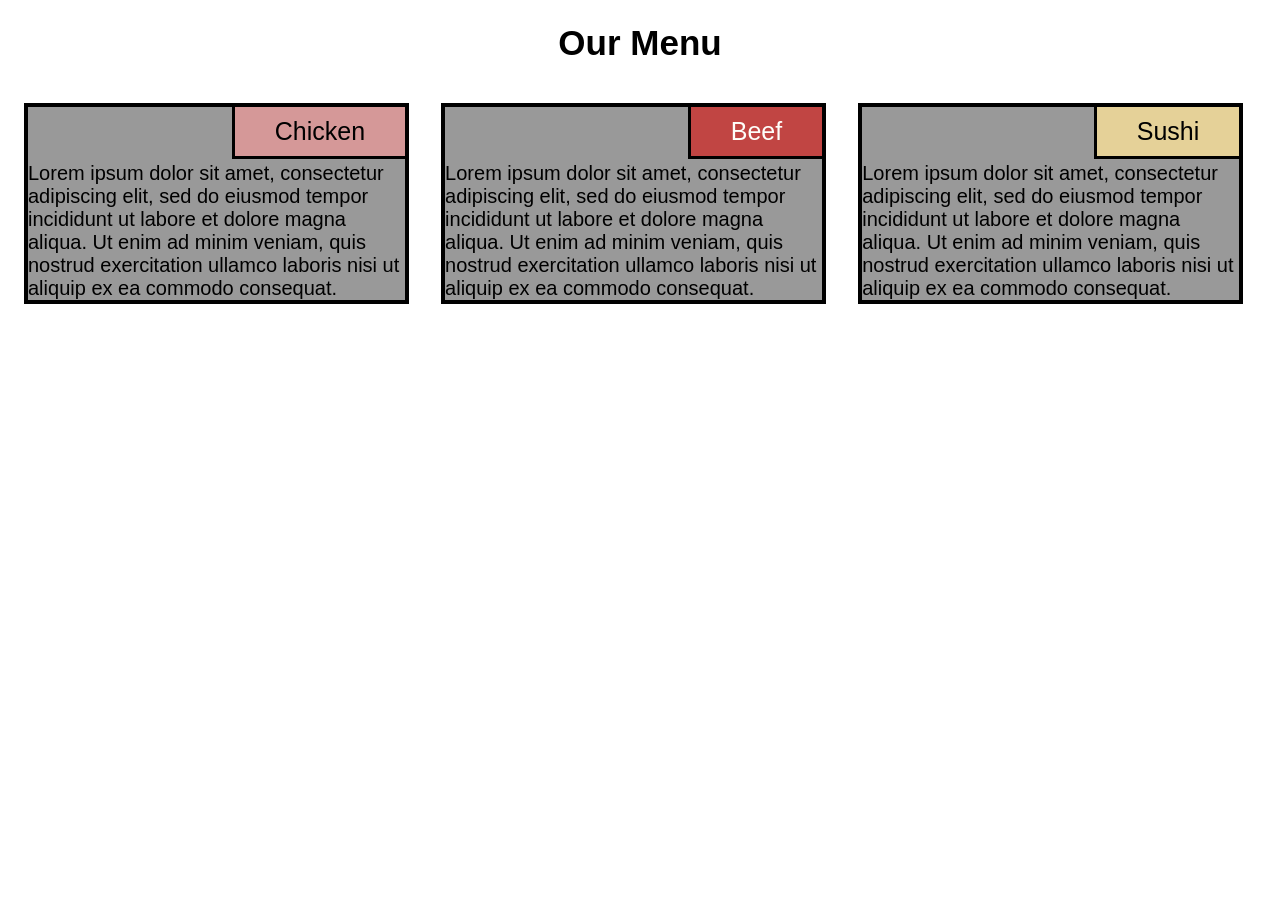
<file: module2-solution/index.html>
<!DOCTYPE html>
<html lang="en">
  <head>
    <meta charset="UTF-8" />
    <meta http-equiv="X-UA-Compatible" content="IE=edge" />
    <meta name="viewport" content="width=device-width, initial-scale=1.0" />
    <link rel= "stylesheet" href="css/style.css">
    <title>Toki-debug-Website-Module-2</title>
    <h1>Our Menu</h1>
  </head>
  <body>
        <div class = "row" >

            <div class="col-md-12 col-td-6 col-dd-3 ">
                <div class="container">
                    <section class ="absolute" id="Chicken">Chicken</section>
                    <p>Lorem ipsum dolor sit amet, consectetur adipiscing elit, 
                        sed do eiusmod tempor incididunt ut labore et dolore magna aliqua.
                        Ut enim ad minim veniam, quis nostrud exercitation ullamco laboris 
                        nisi ut aliquip ex ea commodo consequat.
                    </p>
                </div>
            </div>

            <div class="col-md-12 col-td-6 col-dd-3 ">
                <div class="container">
                    <section class ="absolute" id="Beef">Beef</section>
                     <p>Lorem ipsum dolor sit amet, consectetur adipiscing elit, 
                    sed do eiusmod tempor incididunt ut labore et dolore magna aliqua.
                    Ut enim ad minim veniam, quis nostrud exercitation ullamco laboris 
                    nisi ut aliquip ex ea commodo consequat.
                    </p>
                </div>
            </div>  

                <div class="col-md-12 col-td-6 col-td-12 col-dd-3">
                    <div class="container">
                        <section class ="absolute" id="Sushi">Sushi</section>
                    <p>Lorem ipsum dolor sit amet, consectetur adipiscing elit, 
                        sed do eiusmod tempor incididunt ut labore et dolore magna aliqua.
                        Ut enim ad minim veniam, quis nostrud exercitation ullamco laboris 
                        nisi ut aliquip ex ea commodo consequat.
                    </p>
                </div>
            </div>    

        </div>           
  </body>
</html>
</file>
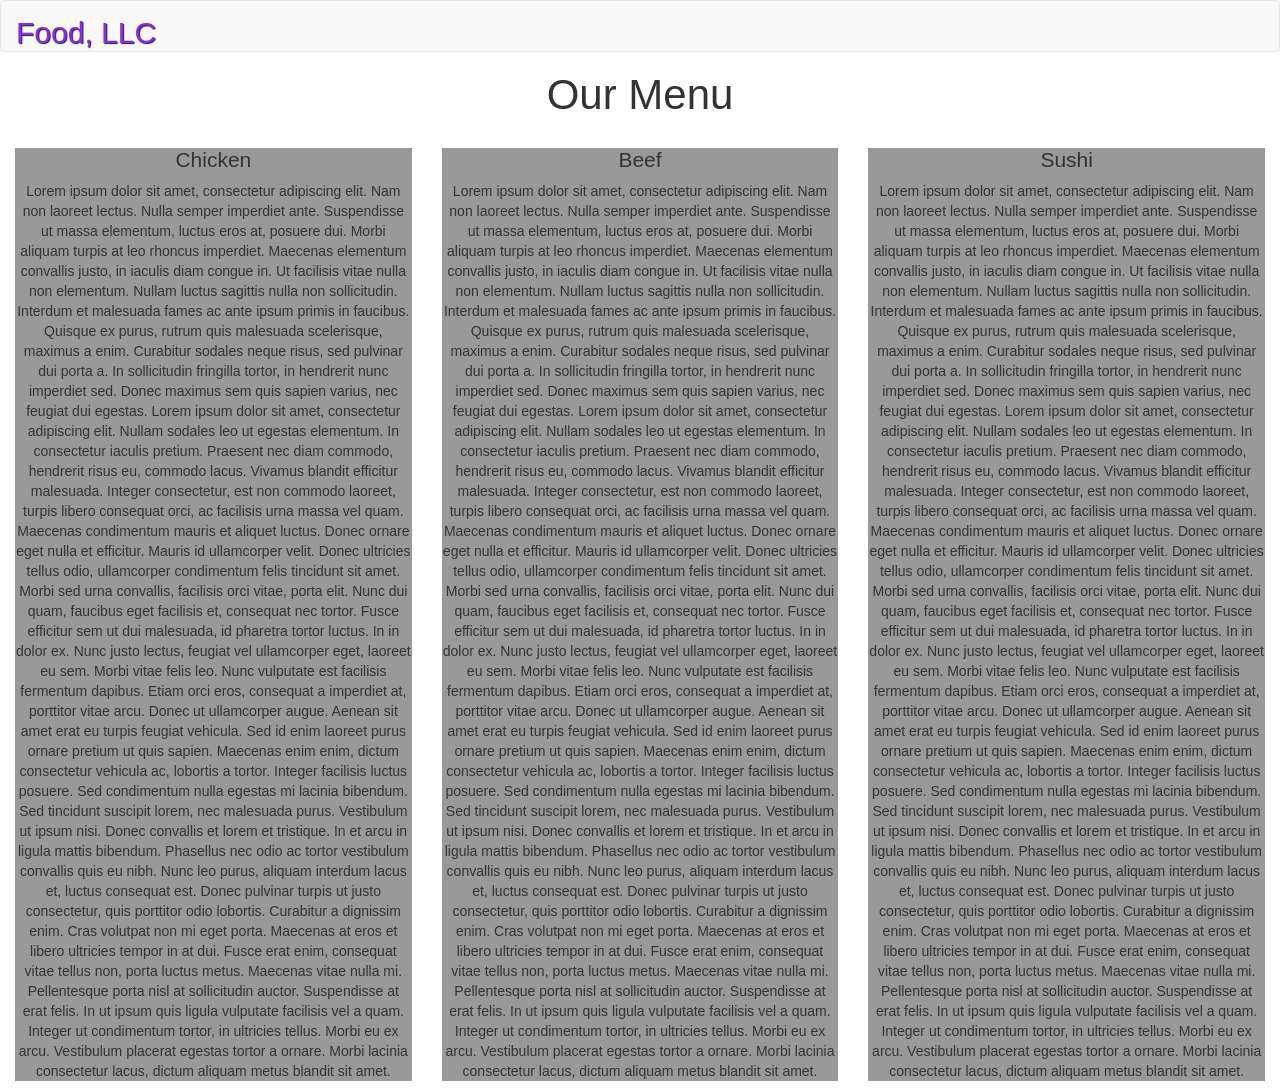
<file: module3-solution/index.html>
<!DOCTYPE html>
<html lang="en">
  <head>
    <meta charset="UTF-8" />
    <meta http-equiv="X-UA-Compatible" content="IE=edge" />
    <meta name="viewport" content="width=device-width, initial-scale=1.0" />
    <title>Toki-debug-Website-Module-3</title>

    
    <link rel="shortcut icon" href="images/icon.gif" />
    <link rel="stylesheet" href="css//bootstrap.min.css">
    <link rel= "stylesheet" href="css//styles.css">
   
    <script src="js//jquery-3.6.0.min.js"></script>
    <script src="js//bootstrap.min.js"></script>

</head>


  <body>
    <header>
        <nav id="header-nav" class="navbar navbar-default">
            <div class="navbar-header">
                <div class="navbar-brand">
                    <a href="index.html" class="pull-left"><h1>Food, LLC</h1></a>
                </div>
                <button type="button" class="navbar-toggle collapsed visible-xs" data-toggle="collapse" data-target="#collapsable-nav" aria-expanded="false">
                    <span class="sr-only">Toggle navigation</span>
                            <span class="icon-bar"></span>
                            <span class="icon-bar"></span>
                            <span class="icon-bar"></span>
                </button>
            </div>
            <div id="collapsable-nav" class="collapse navbar-collapse">
                <ul id="nav-list" class="nav navbar-nav navbar-right visible-xs">
                    <li>
                        <a class="text-center" href="#Chicken"><h1>Chicken</h1></a>
                    </li>
                    <li>
                        <a class="text-center" href="#Beef"><h1>Beef</h1></a>
                    </li>
                    <li>
                        <a class="text-center" href="#Sushi"><h1>Sushi</h1></a>
                    </li>
                </ul>
            </div>
        </nav>
    </header>


     <h1 class="text-center">Our Menu</h1>

            <div class="col-lg-4 col-md-6 col-sm-6 col-xs-12 col-xxs-12">
                <div class="my-container">
                    <h3 class="text-center titulo" id="Chicken">Chicken</h3>
                    <p class="text-center">Lorem ipsum dolor sit amet, consectetur adipiscing elit. Nam non laoreet lectus. Nulla semper imperdiet ante. Suspendisse ut massa elementum, luctus eros at, posuere dui. Morbi aliquam turpis at leo rhoncus imperdiet. Maecenas elementum convallis justo, in iaculis diam congue in. Ut facilisis vitae nulla non elementum. Nullam luctus sagittis nulla non sollicitudin. Interdum et malesuada fames ac ante ipsum primis in faucibus. Quisque ex purus, rutrum quis malesuada scelerisque, maximus a enim. Curabitur sodales neque risus, sed pulvinar dui porta a. In sollicitudin fringilla tortor, in hendrerit nunc imperdiet sed. Donec maximus sem quis sapien varius, nec feugiat dui egestas. Lorem ipsum dolor sit amet, consectetur adipiscing elit.
                        Nullam sodales leo ut egestas elementum. In consectetur iaculis pretium. Praesent nec diam commodo, hendrerit risus eu, commodo lacus. Vivamus blandit efficitur malesuada. Integer consectetur, est non commodo laoreet, turpis libero consequat orci, ac facilisis urna massa vel quam. Maecenas condimentum mauris et aliquet luctus. Donec ornare eget nulla et efficitur. Mauris id ullamcorper velit.
                        Donec ultricies tellus odio, ullamcorper condimentum felis tincidunt sit amet. Morbi sed urna convallis, facilisis orci vitae, porta elit. Nunc dui quam, faucibus eget facilisis et, consequat nec tortor. Fusce efficitur sem ut dui malesuada, id pharetra tortor luctus. In in dolor ex. Nunc justo lectus, feugiat vel ullamcorper eget, laoreet eu sem. Morbi vitae felis leo. Nunc vulputate est facilisis fermentum dapibus. Etiam orci eros, consequat a imperdiet at, porttitor vitae arcu. Donec ut ullamcorper augue.
                        Aenean sit amet erat eu turpis feugiat vehicula. Sed id enim laoreet purus ornare pretium ut quis sapien. Maecenas enim enim, dictum consectetur vehicula ac, lobortis a tortor. Integer facilisis luctus posuere. Sed condimentum nulla egestas mi lacinia bibendum. Sed tincidunt suscipit lorem, nec malesuada purus. Vestibulum ut ipsum nisi. Donec convallis et lorem et tristique. In et arcu in ligula mattis bibendum. Phasellus nec odio ac tortor vestibulum convallis quis eu nibh. Nunc leo purus, aliquam interdum lacus et, luctus consequat est. Donec pulvinar turpis ut justo consectetur, quis porttitor odio lobortis. Curabitur a dignissim enim. Cras volutpat non mi eget porta.
                        Maecenas at eros et libero ultricies tempor in at dui. Fusce erat enim, consequat vitae tellus non, porta luctus metus. Maecenas vitae nulla mi. Pellentesque porta nisl at sollicitudin auctor. Suspendisse at erat felis. In ut ipsum quis ligula vulputate facilisis vel a quam. Integer ut condimentum tortor, in ultricies tellus. Morbi eu ex arcu. Vestibulum placerat egestas tortor a ornare. Morbi lacinia consectetur lacus, dictum aliquam metus blandit sit amet.
                    </p>
                </div>
            </div>

            <div class="col-lg-4 col-md-6 col-sm-6 col-xs-12 col-xxs-12">
                <div class="my-container">
                    <h3 class="text-center titulo" id="Beef">Beef</h3>
                    <p class="text-center">Lorem ipsum dolor sit amet, consectetur adipiscing elit. Nam non laoreet lectus. Nulla semper imperdiet ante. Suspendisse ut massa elementum, luctus eros at, posuere dui. Morbi aliquam turpis at leo rhoncus imperdiet. Maecenas elementum convallis justo, in iaculis diam congue in. Ut facilisis vitae nulla non elementum. Nullam luctus sagittis nulla non sollicitudin. Interdum et malesuada fames ac ante ipsum primis in faucibus. Quisque ex purus, rutrum quis malesuada scelerisque, maximus a enim. Curabitur sodales neque risus, sed pulvinar dui porta a. In sollicitudin fringilla tortor, in hendrerit nunc imperdiet sed. Donec maximus sem quis sapien varius, nec feugiat dui egestas. Lorem ipsum dolor sit amet, consectetur adipiscing elit.

                        Nullam sodales leo ut egestas elementum. In consectetur iaculis pretium. Praesent nec diam commodo, hendrerit risus eu, commodo lacus. Vivamus blandit efficitur malesuada. Integer consectetur, est non commodo laoreet, turpis libero consequat orci, ac facilisis urna massa vel quam. Maecenas condimentum mauris et aliquet luctus. Donec ornare eget nulla et efficitur. Mauris id ullamcorper velit.
                        
                        Donec ultricies tellus odio, ullamcorper condimentum felis tincidunt sit amet. Morbi sed urna convallis, facilisis orci vitae, porta elit. Nunc dui quam, faucibus eget facilisis et, consequat nec tortor. Fusce efficitur sem ut dui malesuada, id pharetra tortor luctus. In in dolor ex. Nunc justo lectus, feugiat vel ullamcorper eget, laoreet eu sem. Morbi vitae felis leo. Nunc vulputate est facilisis fermentum dapibus. Etiam orci eros, consequat a imperdiet at, porttitor vitae arcu. Donec ut ullamcorper augue.
                        
                        Aenean sit amet erat eu turpis feugiat vehicula. Sed id enim laoreet purus ornare pretium ut quis sapien. Maecenas enim enim, dictum consectetur vehicula ac, lobortis a tortor. Integer facilisis luctus posuere. Sed condimentum nulla egestas mi lacinia bibendum. Sed tincidunt suscipit lorem, nec malesuada purus. Vestibulum ut ipsum nisi. Donec convallis et lorem et tristique. In et arcu in ligula mattis bibendum. Phasellus nec odio ac tortor vestibulum convallis quis eu nibh. Nunc leo purus, aliquam interdum lacus et, luctus consequat est. Donec pulvinar turpis ut justo consectetur, quis porttitor odio lobortis. Curabitur a dignissim enim. Cras volutpat non mi eget porta.
                        
                        Maecenas at eros et libero ultricies tempor in at dui. Fusce erat enim, consequat vitae tellus non, porta luctus metus. Maecenas vitae nulla mi. Pellentesque porta nisl at sollicitudin auctor. Suspendisse at erat felis. In ut ipsum quis ligula vulputate facilisis vel a quam. Integer ut condimentum tortor, in ultricies tellus. Morbi eu ex arcu. Vestibulum placerat egestas tortor a ornare. Morbi lacinia consectetur lacus, dictum aliquam metus blandit sit amet.
                    </p>
                </div>
            </div>  

            <div class="col-lg-4 col-md-6 col-sm-6 col-xs-12 col-xxs-12 col-md-12">
                    <div class="my-container">
                        <h3 class="text-center titulo" id="Sushi">Sushi</h3>
                        <p class="text-center">Lorem ipsum dolor sit amet, consectetur adipiscing elit. Nam non laoreet lectus. Nulla semper imperdiet ante. Suspendisse ut massa elementum, luctus eros at, posuere dui. Morbi aliquam turpis at leo rhoncus imperdiet. Maecenas elementum convallis justo, in iaculis diam congue in. Ut facilisis vitae nulla non elementum. Nullam luctus sagittis nulla non sollicitudin. Interdum et malesuada fames ac ante ipsum primis in faucibus. Quisque ex purus, rutrum quis malesuada scelerisque, maximus a enim. Curabitur sodales neque risus, sed pulvinar dui porta a. In sollicitudin fringilla tortor, in hendrerit nunc imperdiet sed. Donec maximus sem quis sapien varius, nec feugiat dui egestas. Lorem ipsum dolor sit amet, consectetur adipiscing elit.

                            Nullam sodales leo ut egestas elementum. In consectetur iaculis pretium. Praesent nec diam commodo, hendrerit risus eu, commodo lacus. Vivamus blandit efficitur malesuada. Integer consectetur, est non commodo laoreet, turpis libero consequat orci, ac facilisis urna massa vel quam. Maecenas condimentum mauris et aliquet luctus. Donec ornare eget nulla et efficitur. Mauris id ullamcorper velit.
                            
                            Donec ultricies tellus odio, ullamcorper condimentum felis tincidunt sit amet. Morbi sed urna convallis, facilisis orci vitae, porta elit. Nunc dui quam, faucibus eget facilisis et, consequat nec tortor. Fusce efficitur sem ut dui malesuada, id pharetra tortor luctus. In in dolor ex. Nunc justo lectus, feugiat vel ullamcorper eget, laoreet eu sem. Morbi vitae felis leo. Nunc vulputate est facilisis fermentum dapibus. Etiam orci eros, consequat a imperdiet at, porttitor vitae arcu. Donec ut ullamcorper augue.
                            
                            Aenean sit amet erat eu turpis feugiat vehicula. Sed id enim laoreet purus ornare pretium ut quis sapien. Maecenas enim enim, dictum consectetur vehicula ac, lobortis a tortor. Integer facilisis luctus posuere. Sed condimentum nulla egestas mi lacinia bibendum. Sed tincidunt suscipit lorem, nec malesuada purus. Vestibulum ut ipsum nisi. Donec convallis et lorem et tristique. In et arcu in ligula mattis bibendum. Phasellus nec odio ac tortor vestibulum convallis quis eu nibh. Nunc leo purus, aliquam interdum lacus et, luctus consequat est. Donec pulvinar turpis ut justo consectetur, quis porttitor odio lobortis. Curabitur a dignissim enim. Cras volutpat non mi eget porta.
                            
                            Maecenas at eros et libero ultricies tempor in at dui. Fusce erat enim, consequat vitae tellus non, porta luctus metus. Maecenas vitae nulla mi. Pellentesque porta nisl at sollicitudin auctor. Suspendisse at erat felis. In ut ipsum quis ligula vulputate facilisis vel a quam. Integer ut condimentum tortor, in ultricies tellus. Morbi eu ex arcu. Vestibulum placerat egestas tortor a ornare. Morbi lacinia consectetur lacus, dictum aliquam metus blandit sit amet.
                    </p>
                </div>
            </div>    

        </div>           
  </body>
</html>
</file>
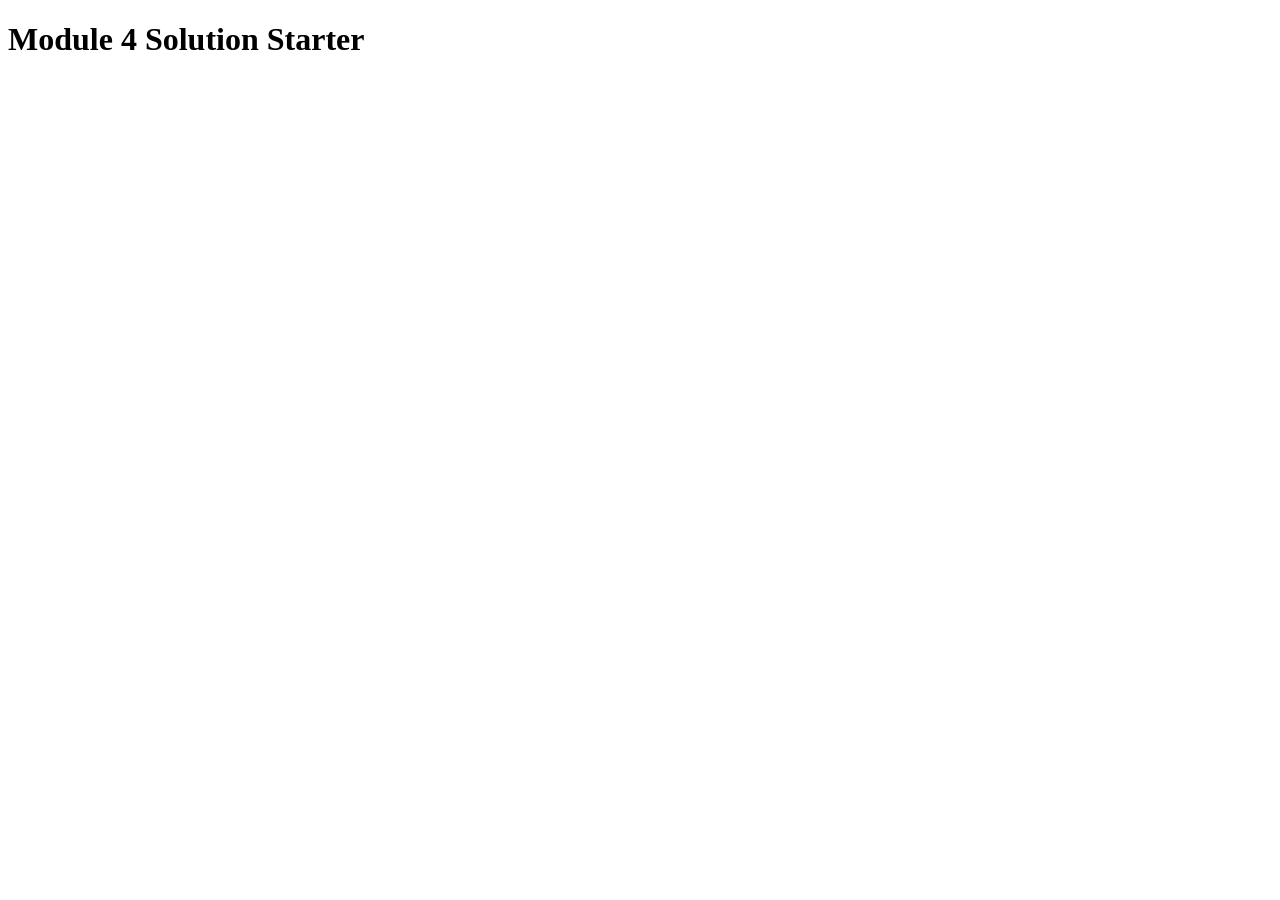
<file: module4-solution/index.html>
<!DOCTYPE html>
<html>
<head>
  <meta charset="utf-8">
  <title>Module 4 Solution Starter</title>
  <script>
    var names = []; // DO NOT REMOVE
  </script>
  <script src="SpeakHello.js"></script>
  <script src="SpeakGoodBye.js"></script>
  <script src="script.js"></script>
</head>
<body>
  <h1>Module 4 Solution Starter</h1>
</body>
</html>
</file>
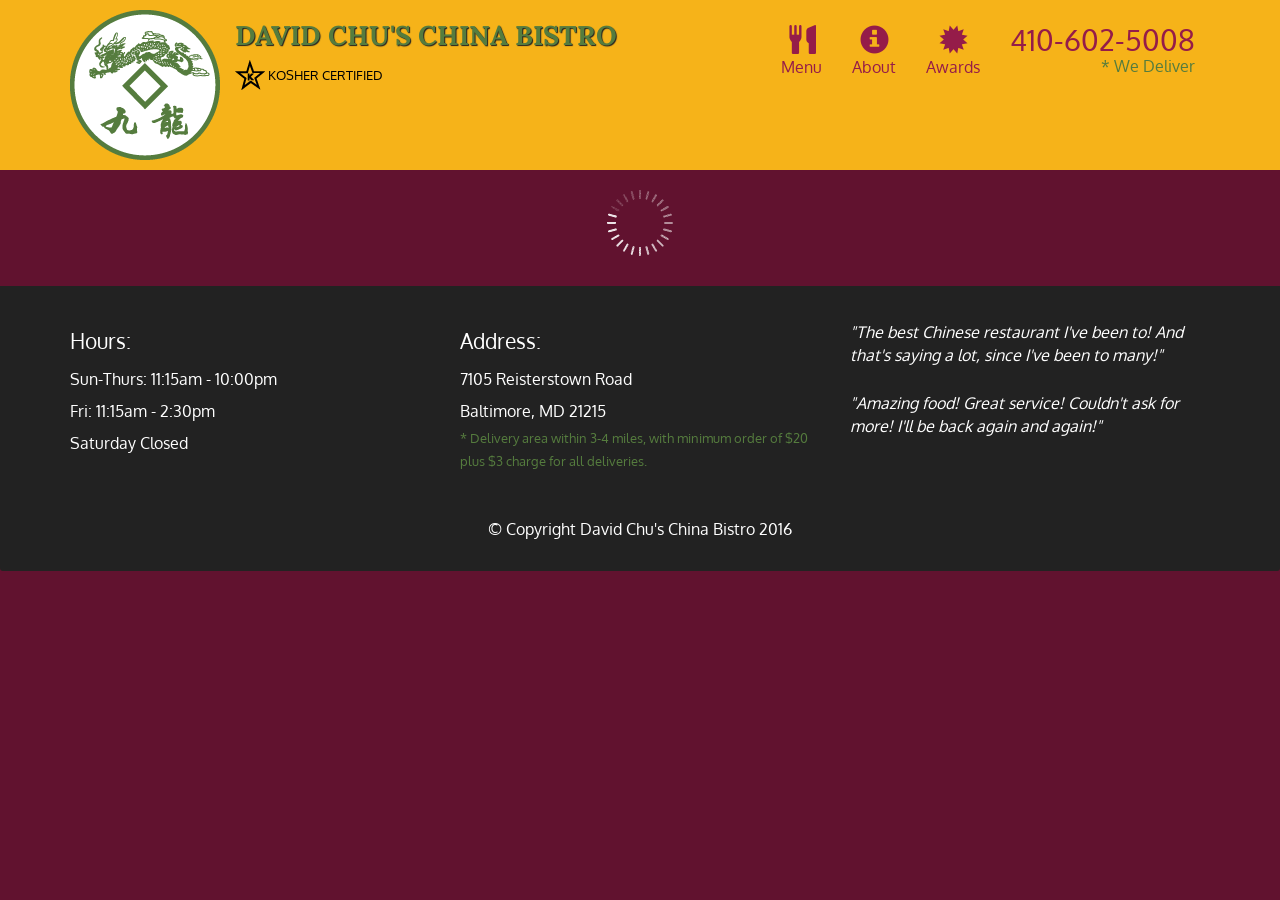
<file: module5-solution/index.html>
<!doctype html>
<html lang="en">
  <head>
    <meta charset="utf-8">
    <meta http-equiv="X-UA-Compatible" content="IE=edge">
    <meta name="viewport" content="width=device-width, initial-scale=1">
    <title>David Chu's China Bistro</title>
    <link rel="stylesheet" href="css/bootstrap.min.css">
    <link rel="stylesheet" href="css/styles.css">
    <link href='https://fonts.googleapis.com/css?family=Oxygen:400,300,700' rel='stylesheet' type='text/css'>
    <link href='https://fonts.googleapis.com/css?family=Lora' rel='stylesheet' type='text/css'>
  </head>
<body>
  <header>
    <nav id="header-nav" class="navbar navbar-default">
      <div class="container">
        <div class="navbar-header">
          <a href="index.html" class="pull-left visible-md visible-lg">
            <div id="logo-img" alt="Logo image"></div>
          </a>

          <div class="navbar-brand">
            <a href="index.html"><h1>David Chu's China Bistro</h1></a>
            <p>
              <img src="images/star-k-logo.png" alt="Kosher certification">
              <span>Kosher Certified</span>
            </p>
          </div>

          <button id="navbarToggle" type="button" class="navbar-toggle collapsed" data-toggle="collapse" data-target="#collapsable-nav" aria-expanded="false">
            <span class="sr-only">Toggle navigation</span>
            <span class="icon-bar"></span>
            <span class="icon-bar"></span>
            <span class="icon-bar"></span>
          </button>
        </div>
        
        <div id="collapsable-nav" class="collapse navbar-collapse">
           <ul id="nav-list" class="nav navbar-nav navbar-right">
            <li id="navHomeButton" class="visible-xs active">
              <a href="index.html">
                <span class="glyphicon glyphicon-home"></span> Home</a>
            </li>
            <li id="navMenuButton">
              <a href="#" onclick="$dc.loadMenuCategories();">
                <span class="glyphicon glyphicon-cutlery"></span><br class="hidden-xs"> Menu</a>
            </li>
            <li>
              <a href="#">
                <span class="glyphicon glyphicon-info-sign"></span><br class="hidden-xs"> About</a>
            </li>
            <li>
              <a href="#">
                <span class="glyphicon glyphicon-certificate"></span><br class="hidden-xs"> Awards</a>
            </li>
            <li id="phone" class="hidden-xs">
              <a href="tel:410-602-5008">
                <span>410-602-5008</span></a><div>* We Deliver</div>
            </li>
          </ul><!-- #nav-list -->
        </div><!-- .collapse .navbar-collapse -->
      </div><!-- .container -->
    </nav><!-- #header-nav -->
  </header>

  <div id="call-btn" class="visible-xs">
    <a class="btn" href="tel:410-602-5008">
    <span class="glyphicon glyphicon-earphone"></span>
    410-602-5008
    </a>
  </div>
  <div id="xs-deliver" class="text-center visible-xs">* We Deliver</div>

  <div id="main-content" class="container"></div>

  <footer class="panel-footer">
    <div class="container">
      <div class="row">
        <section id="hours" class="col-sm-4">
          <span>Hours:</span><br>
          Sun-Thurs: 11:15am - 10:00pm<br>
          Fri: 11:15am - 2:30pm<br>
          Saturday Closed
          <hr class="visible-xs">
        </section>
        <section id="address" class="col-sm-4">
          <span>Address:</span><br>
          7105 Reisterstown Road<br>
          Baltimore, MD 21215
          <p>* Delivery area within 3-4 miles, with minimum order of $20 plus $3 charge for all deliveries.</p>
          <hr class="visible-xs">
        </section>
        <section id="testimonials" class="col-sm-4">
          <p>"The best Chinese restaurant I've been to! And that's saying a lot, since I've been to many!"</p>
          <p>"Amazing food! Great service! Couldn't ask for more! I'll be back again and again!"</p>
        </section>
      </div>
      <div class="text-center">&copy; Copyright David Chu's China Bistro 2016</div>
    </div>
  </footer>

  <!-- jQuery (Bootstrap JS plugins depend on it) -->
  <script src="js/jquery-2.1.4.min.js"></script>
  <script src="js/bootstrap.min.js"></script>
  <script src="js/ajax-utils.js"></script>
  <script src="js/script.js"></script>
</body>
</html>
</file>
<file: module2-solution/css/style.css>
*{
    font-family: 'Gill Sans', 'Gill Sans MT', Calibri, 'Trebuchet MS', sans-serif;
    box-sizing: border-box;
    font-size: 20px;
}

.row{
    width:100%;
}

h1{
    text-align: center;
    font-size: 175%;
}

.container{
    padding-top:35px;
    position: relative;
    background-color: #999999;
    outline: 4px solid black;
    outline-offset: 0px;    
}

.absolute{
    padding:10px 40px 10px 40px;
    text-align: center;
    position: absolute;
    top: 0px;
    right: 0px;
    outline: 3px solid black;
    outline-offset: 0px;
    height: auto;
    margin: auto;
    font-size: 125%;
    
}

#Chicken{
    background-color:#D59898;  
}   

#Beef{
    background-color:#C14543;  
    color: #FEFEFA;
} 

#Sushi{
    background-color:#E5D198;
    
}
   

/*Desktop View*/
@media (min-width: 992px){
    .col-dd-3{
        height: 100%; 
        width: 33%;
        padding: 20px;
        float: left;  
    }
}
/*Tablet View*/
@media (min-width: 768px ) and (max-width: 991px){
    .col-td-6{
        height: 100%; 
        width: 50%;
        padding: 20px;
        float: left;  
    }
    .col-td-12{
        height: 100%; 
        width: 100%;
        padding: 20px;
        float: left; 
    }
}
/*Mobile View*/
@media (max-width:767px){
    .col-md-12{
        height: 100%; 
        width: 100%;
        padding: 20px;
        float: left;  
    }
}
</file>
<file: module3-solution/css/styles.css>
*{
    box-sizing: border-box;
}

h1{
    font-size: 300%;
}

.titulo{
    font-size: 150%;
}
.my-container{
    background-color: #999999;
    margin-right: auto;
    margin-left: auto;
} 

.p {
    font-size: 20px;
}
.navbar-brand h1{
    position: relative;
    margin-top: 0;
    margin-left: 0;
    font-size: 30px;
    color: blueviolet;
    text-shadow: 1px 1px 1px #222;
}

#nav-list{
    margin-top: 5px;
}
#nav-list a{
    font-size: 7px;
    color: gray;
    text-align: center;
}


#nav-list li{
    border-bottom: 1px solid black;
}
@media (min-width: 768px) and (max-width: 1200px) {
    .col-md-12 {
        padding: 10px 10px 10px 10px;
        float: left;
        width: 100%;
    }
}
</file>
<file: module5-solution/css/styles.css>
body {
  font-size: 16px;
  color: #fff;
  background-color: #61122f;
  font-family: 'Oxygen', sans-serif;
}

/** HEADER **/
#header-nav {
  background-color: #f6b319;
  border-radius: 0;
  border: 0;
}

#logo-img {
  background: url('../images/restaurant-logo_large.png') no-repeat;
  width: 150px;
  height: 150px;
  margin: 10px 15px 10px 0;
}

.navbar-brand {
  padding-top: 25px;
}
.navbar-brand h1 { /* Restaurant name */
  font-family: 'Lora', serif;
  color: #557c3e;
  font-size: 1.5em;
  text-transform: uppercase;
  font-weight: bold;
  text-shadow: 1px 1px 1px #222;
  margin-top: 0;
  margin-bottom: 0;
  line-height: .75;
}
.navbar-brand a:hover, .navbar-brand a:focus {
  text-decoration: none;
}
.navbar-brand p { /* Kosher cert */
  color: #000;
  text-transform: uppercase;
  font-size: .7em;
  margin-top: 15px;
}
.navbar-brand p span { /* Star-K */
  vertical-align: middle;
}

#nav-list {
  margin-top: 10px;
}
#nav-list a {
  color: #951C49;
  text-align: center;
}
#nav-list a:hover {
  background: #E7E7E7;
}
#nav-list a span {
  font-size: 1.8em;
}

#phone {
  margin-top: 5px;
}
#phone a { /* Phone number */
  text-align: right;
  padding-bottom: 0;
}
#phone div { /* We Deliver */
  color: #557c3e;
  text-align: right;
  padding-right: 15px;
}

.navbar-header button.navbar-toggle, .navbar-header .icon-bar {
  border: 1px solid #61122f;
}
.navbar-header button.navbar-toggle {
  clear: both;
  margin-top: -30px;
}
/* END HEADER */

/* FOOTER */
.panel-footer {
  margin-top: 30px;
  padding-top: 35px;
  padding-bottom: 30px;
  background-color: #222;
  border-top: 0;
}
.panel-footer div.row {
  margin-bottom: 35px;
}
#hours, #address {
  line-height: 2;
}
#hours > span, #address > span {
  font-size: 1.3em;
}
#address p {
  color: #557c3e;
  font-size: .8em;
  line-height: 1.8;
}
#testimonials {
  font-style: italic;
}
#testimonials p:nth-child(2) {
  margin-top: 25px;
}
/* END FOOTER */



/* HOME PAGE */
.container .jumbotron {
  box-shadow: 0 0 50px #3F0C1F;
  border: 2px solid #3F0C1F;
}

#menu-tile, #specials-tile, #map-tile {
  height: 250px;
  width: 100%;
  margin-bottom: 15px;
  position: relative;
  border: 2px solid #3F0C1F;
  overflow: hidden;
}
#menu-tile:hover, #specials-tile:hover, #map-tile:hover {
  box-shadow: 0 1px 5px 1px #cccccc;
}
#menu-tile {
  background: url('../images/menu-tile.jpg') no-repeat;
  background-position: center;
}
#specials-tile {
  background: url('../images/specials-tile.jpg') no-repeat;
  background-position: center;
}
#menu-tile span, #specials-tile span, #map-tile span {
  position: absolute;
  bottom: 0;
  right: 0;
  width: 100%;
  text-align: center;
  font-size: 1.6em;
  text-transform: uppercase;
  background-color: #000;
  color: #fff;
  opacity: .8;
}
/* END HOME PAGE */

/* MENU CATEGORIES PAGE */
.category-tile { 
  position: relative;
  border: 2px solid #3F0C1F;
  overflow: hidden;
  width: 200px;
  height: 200px;
  margin: 0 auto 15px;
}
.category-tile span {
  position: absolute;
  bottom: 0;
  right: 0;
  width: 100%;
  text-align: center;
  font-size: 1.2em;
  text-transform: uppercase;
  background-color: #000;
  color: #fff;
  opacity: .8;
}
.category-tile:hover {
  box-shadow: 0 1px 5px 1px #cccccc;
}

#menu-categories-title + div {
  margin-bottom: 50px;
}
/* END MENU CATEGORIES PAGE */

/* SINGLE CATEGORY PAGE */
.menu-item-tile {
  margin-bottom: 25px;
}
.menu-item-tile hr {
  width: 80%;
}
.menu-item-tile .menu-item-price {
  font-size: 1.1em;
  text-align: right;
  margin-top: -15px;
  margin-right: -15px;
}
.menu-item-tile .menu-item-price span {
  font-size: .6em;
}
.menu-item-photo {
  position: relative;
  border: 2px solid #3F0C1F; 
  overflow: hidden;
  padding: 0;
  margin-right: -15px;
  margin-left: auto;
  margin-bottom: 20px;
  max-width: 250px;
}
.menu-item-photo div {
  position: absolute;
  bottom: 0;
  right: 0;
  width: 80px;
  background-color: #557c3e;
  text-align: center;
}
.menu-item-description {
  padding-right: 30px;
}
h3.menu-item-title {
  margin: 0 0 10px;
}
.menu-item-details {
  font-size: .9em;
  font-style: italic;
}
/* END SINGLE CATEGORY PAGE */


/********** Large devices only **********/
@media (min-width: 1200px) {
  .container .jumbotron {
    background: url('../images/jumbotron_1200.jpg') no-repeat;
    height: 675px;
  }
}

/********** Medium devices only **********/
@media (min-width: 992px) and (max-width: 1199px) {
  /* Header */
  #logo-img {
    background: url('../images/restaurant-logo_medium.png') no-repeat;
    width: 100px;
    height: 100px;
    margin: 5px 5px 5px 0;
  }
  /* End Header */

  /* Home Page */
  .container .jumbotron {
    background: url('../images/jumbotron_992.jpg') no-repeat;
    height: 558px;
  }
  /* End Home Page */
}

/********** Small devices only **********/
@media (min-width: 768px) and (max-width: 991px) {
  /* Home Page */
  .container .jumbotron {
    background: url('../images/jumbotron_768.jpg') no-repeat;
    height: 432px;
  }
  /* End Home Page */
}

/********** Extra small devices only **********/
@media (max-width: 767px) {
  /* Header */
  .navbar-brand {
    padding-top: 10px;
    height: 80px;
  }
  .navbar-brand h1 { /* Restaurant name */
    padding-top: 10px;
    font-size: 5vw; /* 1vw = 1% of viewport width */
  }
  .navbar-brand p { /* Kosher cert */
    font-size: .6em;
    margin-top: 12px;
  }
  .navbar-brand p img { /* Star-K */
    height: 20px;
  }

  #collapsable-nav a { /* Collapsed nav menu text */
    font-size: 1.2em;
  }
  #collapsable-nav a span { /* Collapsed nav menu glyph */
    font-size: 1em;
    margin-right: 5px;
  }

  #call-btn > a {
    font-size: 1.5em;
    display: block;
    margin: 0 20px;
    padding: 10px;
    border: 2px solid #fff;
    background-color: #f6b319;
    color: #951c49;
  }
  #xs-deliver {
    margin-top: 5px;
    font-size: .7em;
    letter-spacing: .1em;
    text-transform: uppercase;
  }
  /* End Header */

  /* Footer */
  .panel-footer section {
    margin-bottom: 30px;
    text-align: center;
  }
  .panel-footer section:nth-child(3) {
    margin-bottom: 0; /* margin already exists on the whole row */
  }
  .panel-footer section hr {
    width: 50%;
  }
  /* End Footer */

  /* Home Page */
  .container .jumbotron {
    margin-top: 30px;
    padding: 0;
  }
  #menu-tile, #specials-tile {
    width: 360px;
    margin: 0 auto 15px;
  }

  .menu-item-photo {
    margin-right: auto;
  }
  .menu-item-tile .menu-item-price {
    text-align: center;
  }
  .menu-item-description {
    text-align: center;;
  }
}


/********** Super extra small devices Only :-) (e.g., iPhone 4) **********/
@media (max-width: 479px) {
  /* Header */
  .navbar-brand h1 { /* Restaurant name */
    padding-top: 5px;
    font-size: 6vw;
  }
  /* End Header */
  
  /* Home page */
  #menu-tile, #specials-tile {
    width: 280px;
    margin: 0 auto 15px;
  }

  .col-xxs-12 {
    position: relative;
    min-height: 1px;
    padding-right: 15px;
    padding-left: 15px;
    float: left;
    width: 100%;
  }
}
</file>
